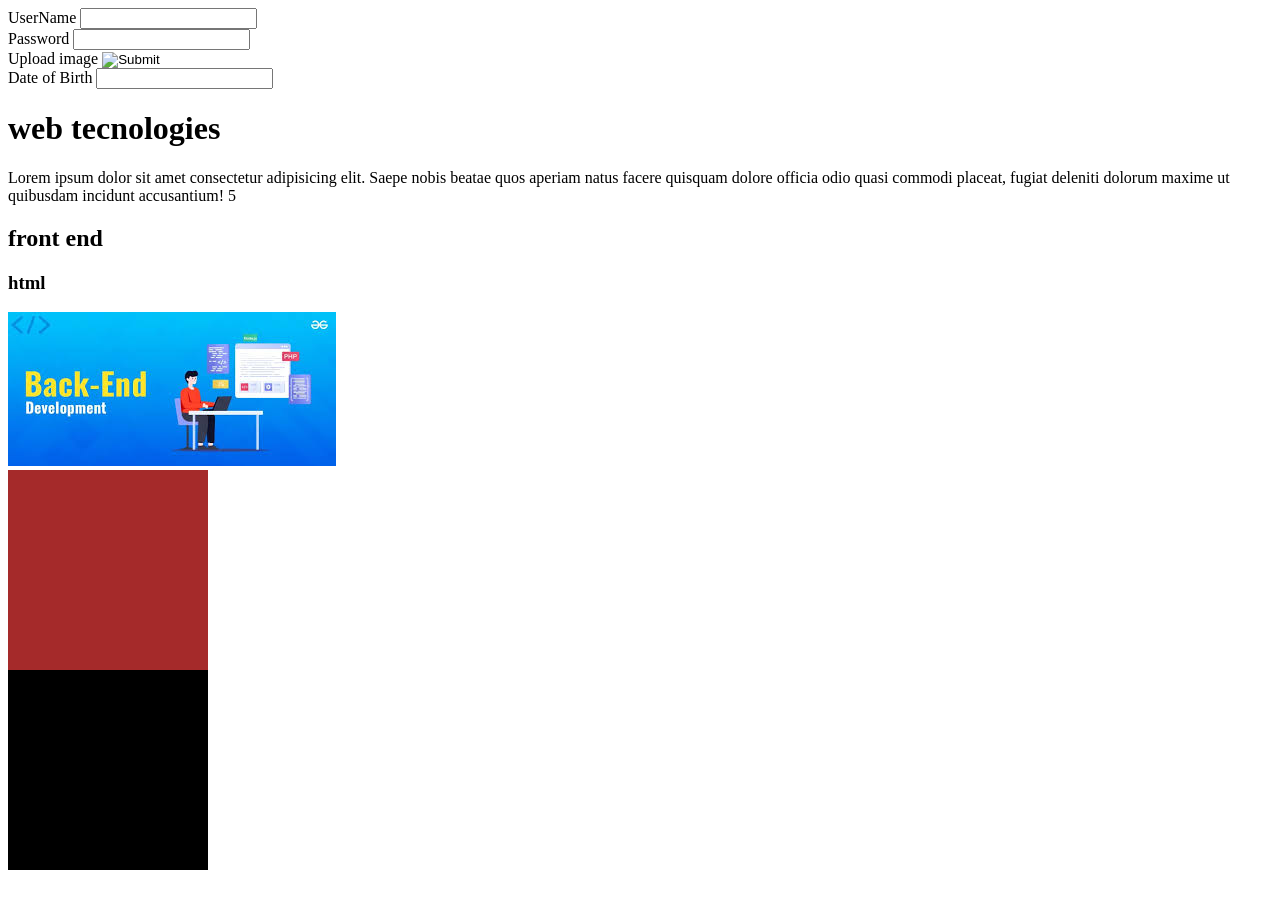
<file: class.html>
<!-- boiler plate  -->

<!DOCTYPE html>
<html lang="en">
<head>
    <meta charset="UTF-8">
    <meta name="viewport" content="width=device-width, initial-scale=1.0">
    <title>AHSAN KHALID</title>
</head>
<body>
UserName
<input type="text"><br>

Password
<input type="password"><br>

Upload image
<input type="image"><br>

Date of Birth
<input type="datetime" name="" id="">
<table>
    <thead>
        
    </thead>
    <tbody>

    </tbody>
</table>






<h1> web tecnologies</h1>
<p>Lorem ipsum dolor sit amet consectetur adipisicing elit. Saepe nobis beatae quos aperiam natus facere quisquam dolore officia odio quasi commodi placeat, fugiat deleniti dolorum maxime ut quibusdam incidunt accusantium! 5</p>
<h2>front end</h2>
<h3>html</h3>
    <img src="backend.jpg" alt="">
    <div style="width: 200px;height: 200px;background-color:brown;"></div>
    <div style="width: 200px;height: 200px;background-color:rgb(0, 0, 0);"></div>
</body>
</html>
</file>
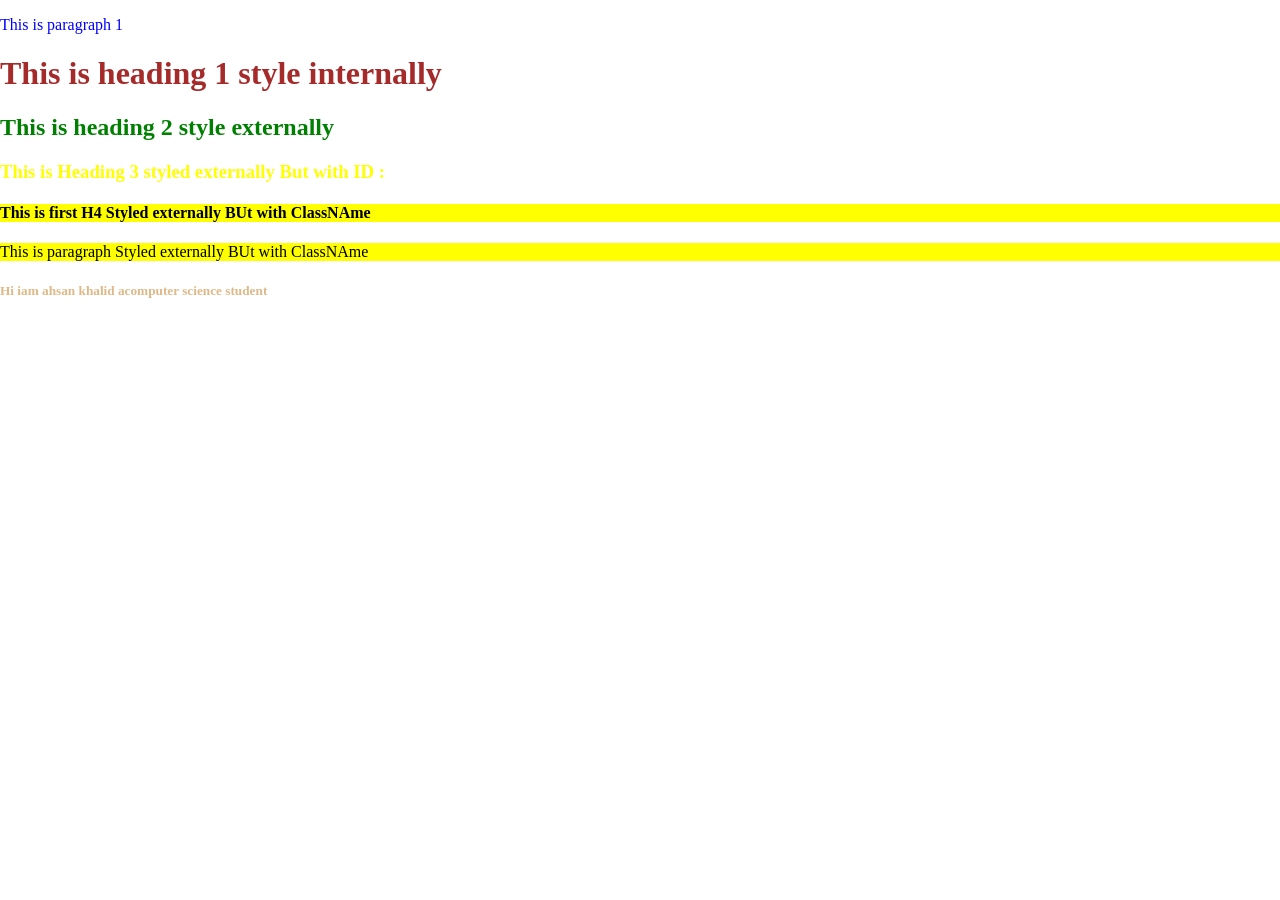
<file: week2Theory.html>
<!DOCTYPE html>
<html lang="en">
<head>
    <meta charset="UTF-8">
    <meta name="viewport" content="width=device-width, initial-scale=1.0">
    <title>Week 2 Theory Class</title>
</head>
<!-- internal styling -->
 <style>
    h1{color: brown;}
 </style>
 <!-- externwl style linking commandd -->
  <link rel="stylesheet" href="Style.css">
<body>
    <p style="color: blue;"> This is paragraph 1</p>
    <h1> This is heading 1  style internally</h1>
    <h2>  This is heading 2 style externally</h2>
    <h3 id="fh3">This is Heading 3 styled externally But with ID :</h3>


    <h4  class="highlight"> This is first H4 Styled externally BUt with ClassNAme</h4>
    <p class="highlight"> This is paragraph Styled externally BUt with ClassNAme </p>
    <h5 id="g1">Hi iam ahsan khalid  acomputer science student </h5>
</body>
</html>
</file>
<file: Style.css>
h2{color: green;}
/*Access Id with # symbol*/
#fh3{color: yellow;}

/*Access class with  (.) symbol period */
.highlight{background-color: yellow;}
body{
margin: 0;}

#g1{
    color: burlywood;
}
</file>
